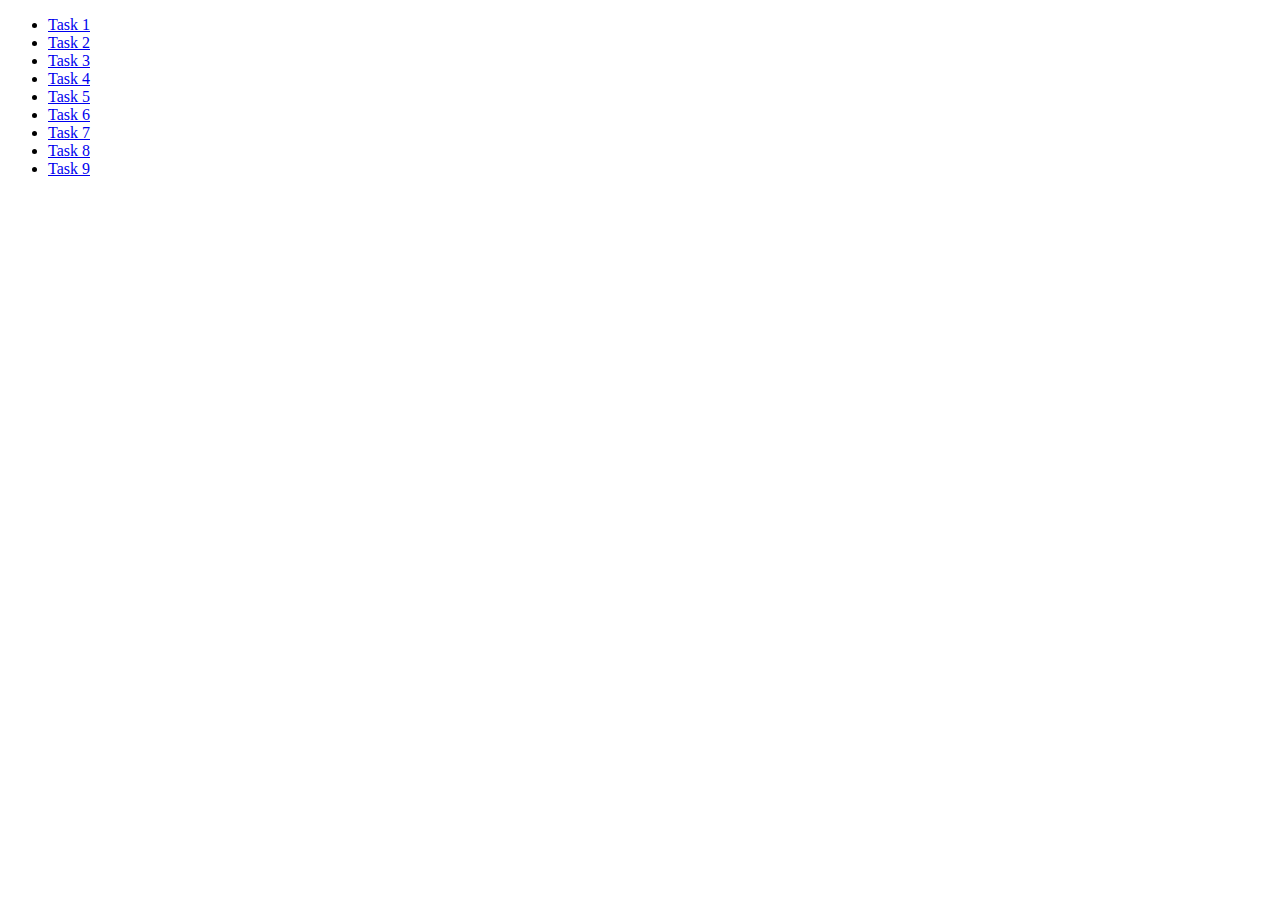
<file: index.html>
<!DOCTYPE html>
<html lang="en">
  <head>
    <meta charset="UTF-8" />
    <meta http-equiv="X-UA-Compatible" content="IE=edge" />
    <meta name="viewport" content="width=device-width, initial-scale=1.0" />
    <title>Document</title>
  </head>
  <body>
    <ul>
      <li><a href="task-01.html">Task 1</a></li>
      <li><a href="task-02.html">Task 2</a></li>
      <li><a href="task-03.html">Task 3</a></li>
      <li><a href="task-04.html">Task 4</a></li>
      <li><a href="task-05.html">Task 5</a></li>
      <li><a href="task-06.html">Task 6</a></li>
      <li><a href="task-07.html">Task 7</a></li>
      <li><a href="task-08.html">Task 8</a></li>
      <li><a href="task-09.html">Task 9</a></li>
    </ul>
  </body>
</html>
</file>
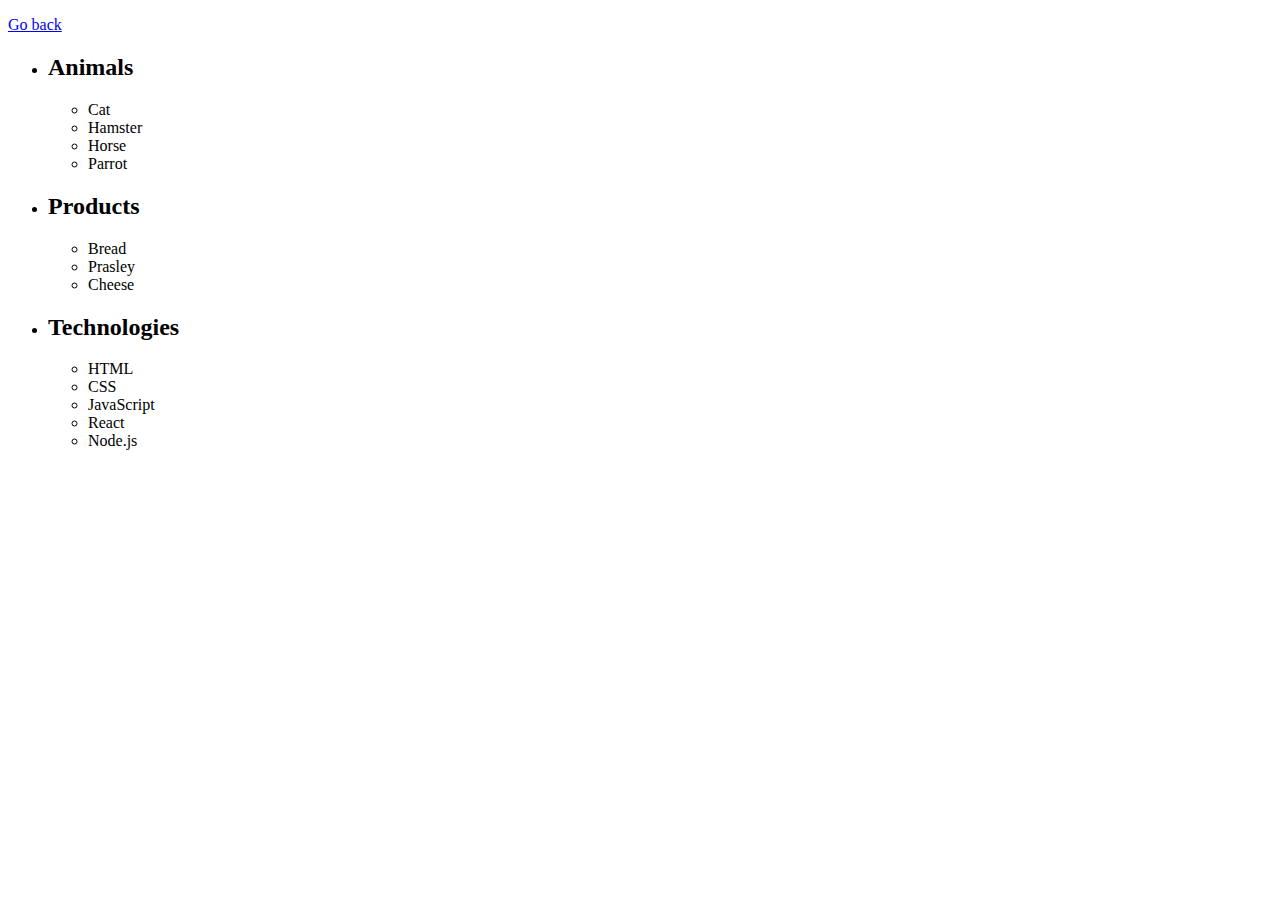
<file: task--01.html>
<!DOCTYPE html>
<html lang="en">
  <head>
    <meta charset="UTF-8" />
    <meta http-equiv="X-UA-Compatible" content="IE=edge" />
    <meta name="viewport" content="width=device-width, initial-scale=1.0" />
    <title>Document</title>
  </head>
  <body>
    <p><a href="index.html">Go back</a></p>
    <ul id="categories">
      <li class="item">
        <h2>Animals</h2>
        <ul>
          <li>Cat</li>
          <li>Hamster</li>
          <li>Horse</li>
          <li>Parrot</li>
        </ul>
      </li>
      <li class="item">
        <h2>Products</h2>
        <ul>
          <li>Bread</li>
          <li>Prasley</li>
          <li>Cheese</li>
        </ul>
      </li>
      <li class="item">
        <h2>Technologies</h2>
        <ul>
          <li>HTML</li>
          <li>CSS</li>
          <li>JavaScript</li>
          <li>React</li>
          <li>Node.js</li>
        </ul>
      </li>
    </ul>
    <script src="./js/task-01.js" type="modal"></script>
  </body>
</html>
</file>
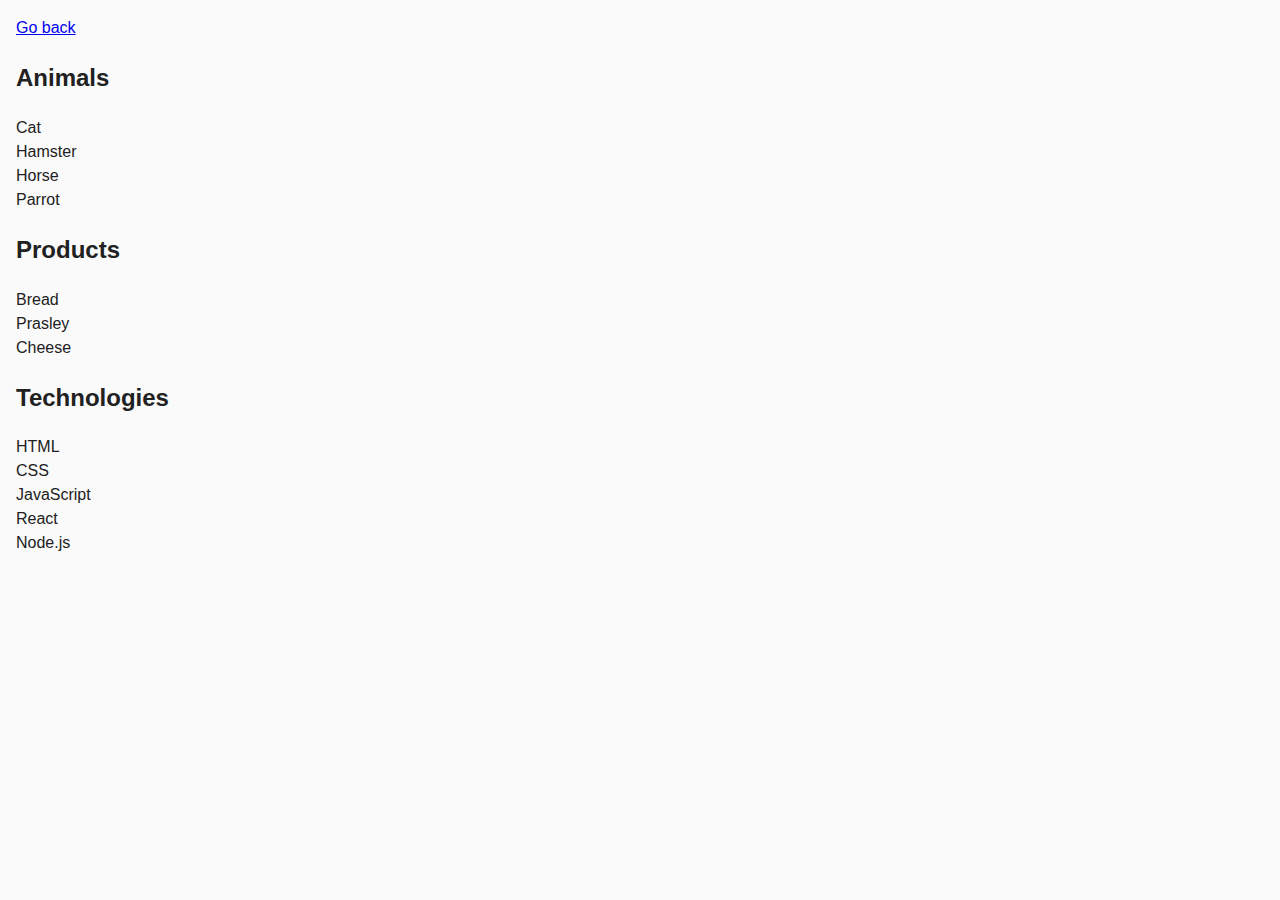
<file: task-01.html>
<!DOCTYPE html>
<html lang="en">
  <head>
    <meta charset="UTF-8" />
    <meta http-equiv="X-UA-Compatible" content="IE=edge" />
    <meta name="viewport" content="width=device-width, initial-scale=1.0" />
    <title>Document</title>
    <link rel="stylesheet" href="./css/common.css" />
  </head>
  <body>
    <p><a href="index.html">Go back</a></p>
    <ul id="categories">
      <li class="item">
        <h2>Animals</h2>
        <ul>
          <li>Cat</li>
          <li>Hamster</li>
          <li>Horse</li>
          <li>Parrot</li>
        </ul>
      </li>
      <li class="item">
        <h2>Products</h2>
        <ul>
          <li>Bread</li>
          <li>Prasley</li>
          <li>Cheese</li>
        </ul>
      </li>
      <li class="item">
        <h2>Technologies</h2>
        <ul>
          <li>HTML</li>
          <li>CSS</li>
          <li>JavaScript</li>
          <li>React</li>
          <li>Node.js</li>
        </ul>
      </li>
    </ul>
    <script src="./js/task-01.js"></script>
  </body>
</html>
</file>
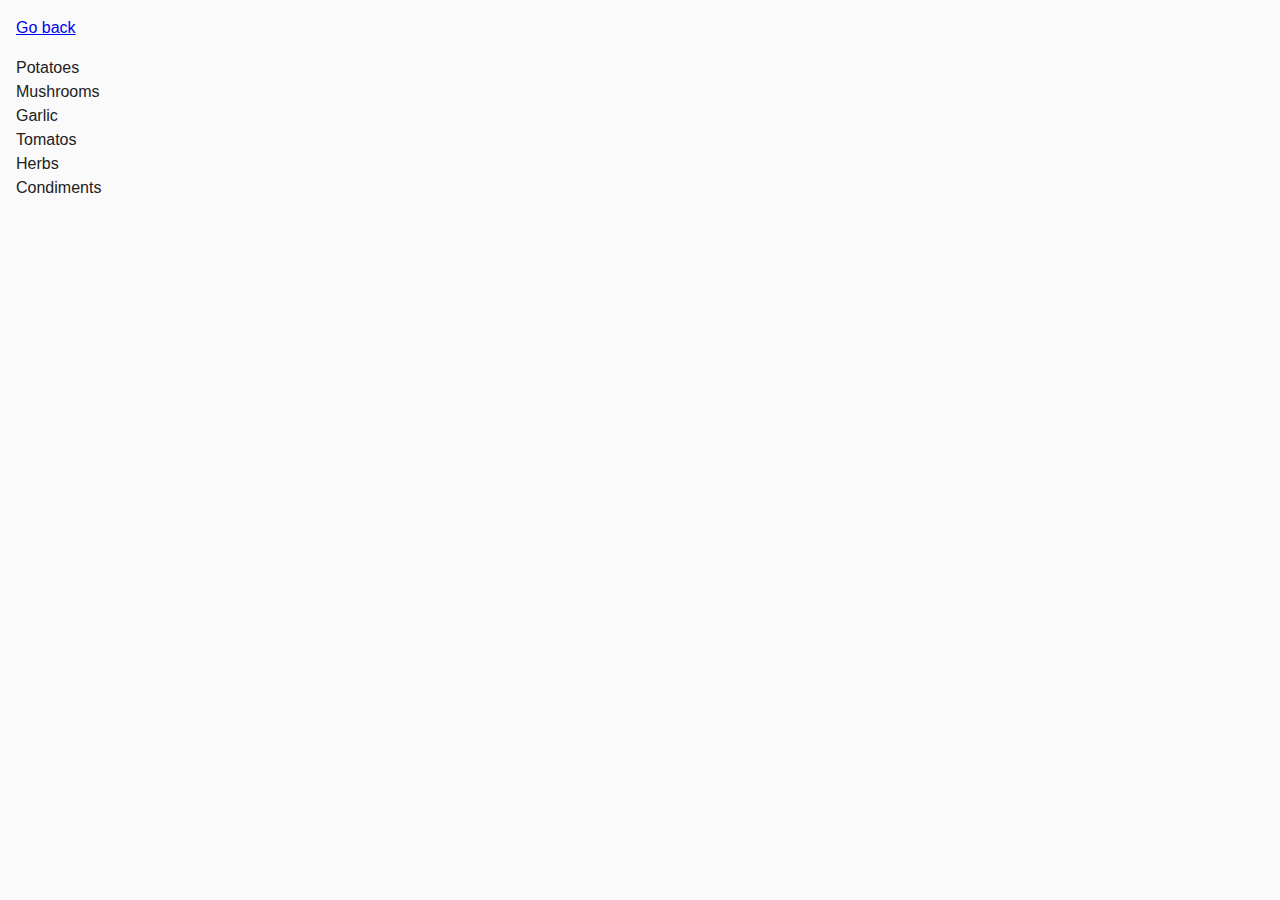
<file: task-02.html>
<!DOCTYPE html>
<html lang="en">
  <head>
    <meta charset="UTF-8" />
    <meta http-equiv="X-UA-Compatible" content="IE=edge" />
    <meta name="viewport" content="width=device-width, initial-scale=1.0" />
    <title>Document</title>
    <link rel="stylesheet" href="./css/common.css" />
  </head>
  <body>
    <p><a href="index.html">Go back</a></p>
    <ul id="ingredients"></ul>
    <script src="./js/task-02.js"></script>
  </body>
</html>
</file>
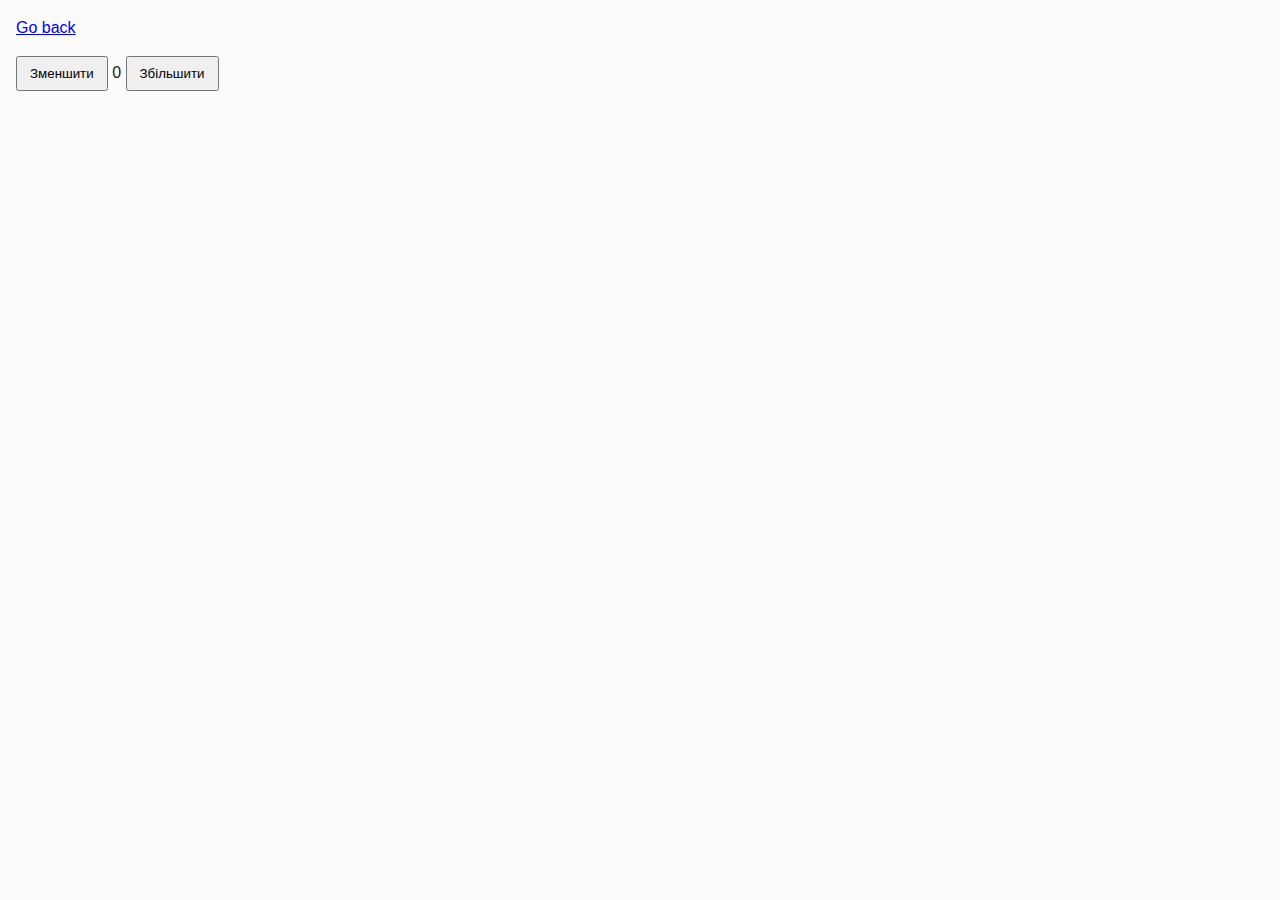
<file: task-04.html>
<!DOCTYPE html>
<html lang="en">
  <head>
    <meta charset="UTF-8" />
    <meta http-equiv="X-UA-Compatible" content="IE=edge" />
    <meta name="viewport" content="width=device-width, initial-scale=1.0" />
    <title>Document</title>
    <link rel="stylesheet" href="./css/common.css" />
  </head>
  <body>
    <p><a href="index.html">Go back</a></p>
    <div id="counter">
      <button type="button" data-action="decrement">-1</button>
      <span id="value">0</span>
      <button type="button" data-action="increment">+1</button>
    </div>
    <script src="./js/task-04.js"></script>
  </body>
</html>
</file>
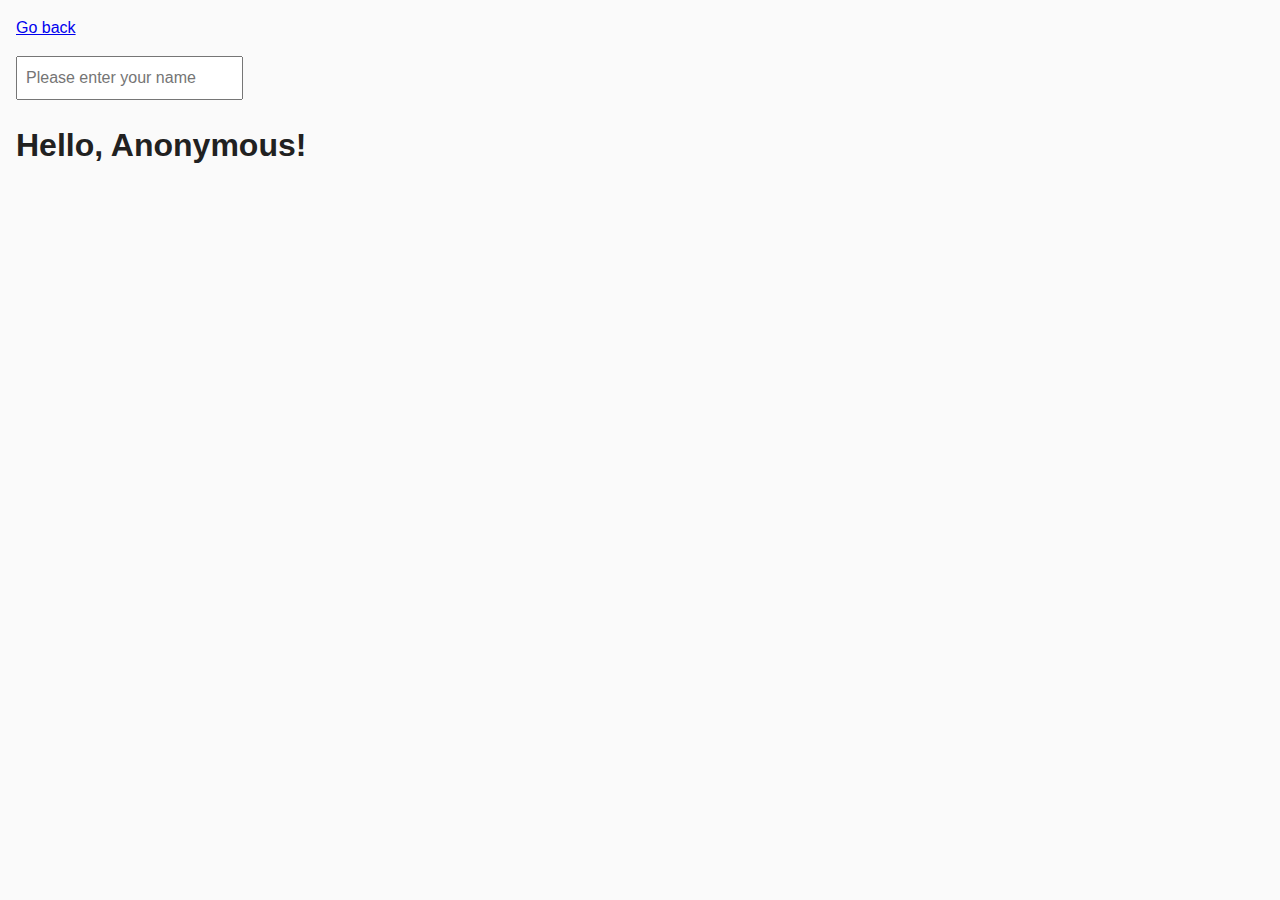
<file: task-05.html>
<!DOCTYPE html>
<html lang="en">
  <head>
    <meta charset="UTF-8" />
    <meta http-equiv="X-UA-Compatible" content="IE=edge" />
    <meta name="viewport" content="width=device-width, initial-scale=1.0" />
    <title>Document</title>
    <link rel="stylesheet" href="./css/common.css" />
  </head>
  <body>
    <p><a href="index.html">Go back</a></p>
    <input type="text" id="name-input" placeholder="Please enter your name" />
    <h1>Hello, <span id="name-output">Anonymous</span>!</h1>
    <script src="./js/task-05.js"></script>
  </body>
</html>
</file>
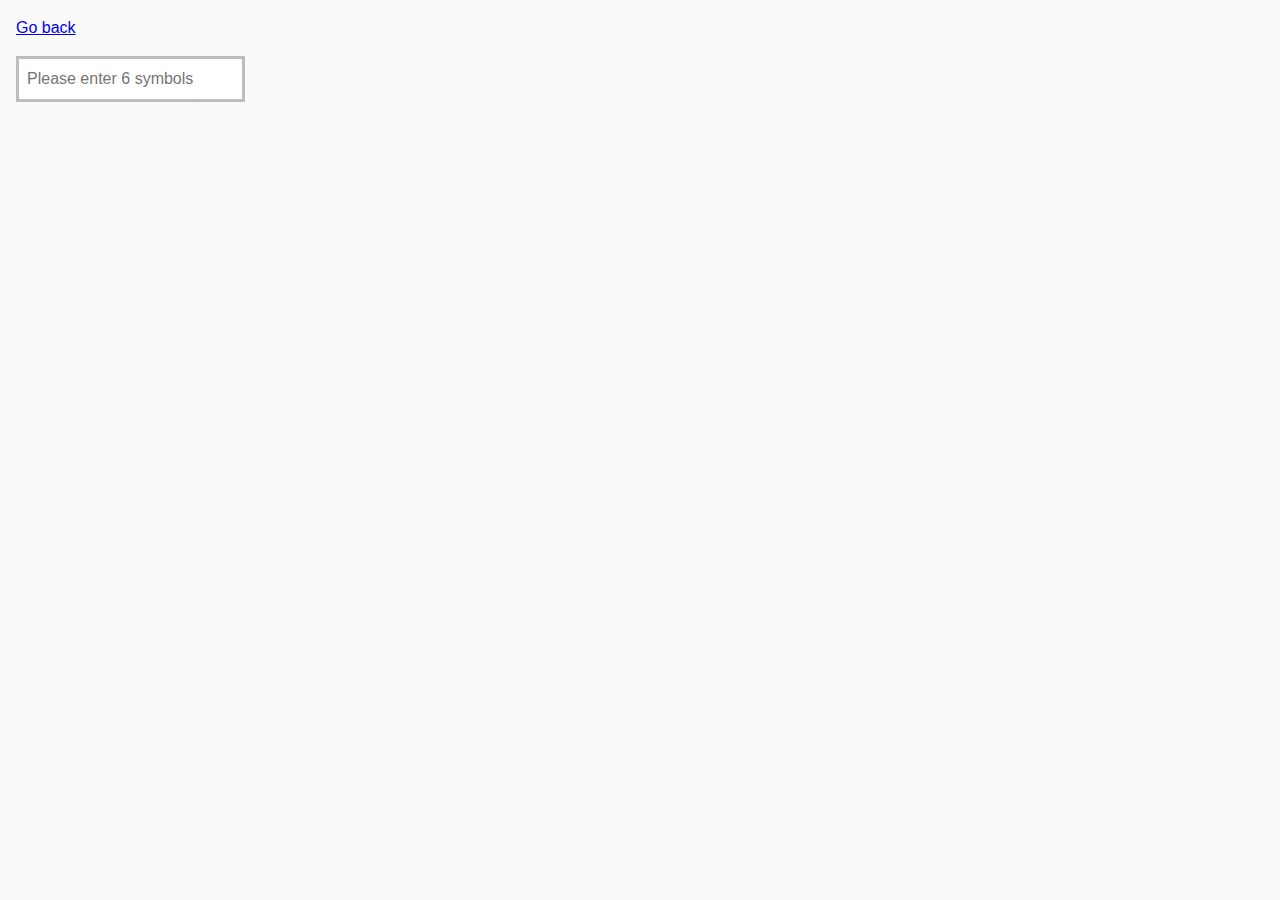
<file: task-06.html>
<!DOCTYPE html>
<html lang="en">
  <head>
    <meta charset="UTF-8" />
    <meta http-equiv="X-UA-Compatible" content="IE=edge" />
    <meta name="viewport" content="width=device-width, initial-scale=1.0" />
    <title>Document</title>
    <link rel="stylesheet" href="./css/common.css" />
    <style>
      #validation-input {
        border: 3px solid #bdbdbd;
      }

      #validation-input.valid {
        border-color: #4caf50;
      }

      #validation-input.invalid {
        border-color: #f44336;
      }
    </style>
  </head>
  <body>
    <p><a href="index.html">Go back</a></p>
    <input
      type="text"
      id="validation-input"
      data-length="6"
      placeholder="Please enter 6 symbols"
    />
    <script src="./js/task-06.js"></script>
  </body>
</html>
</file>
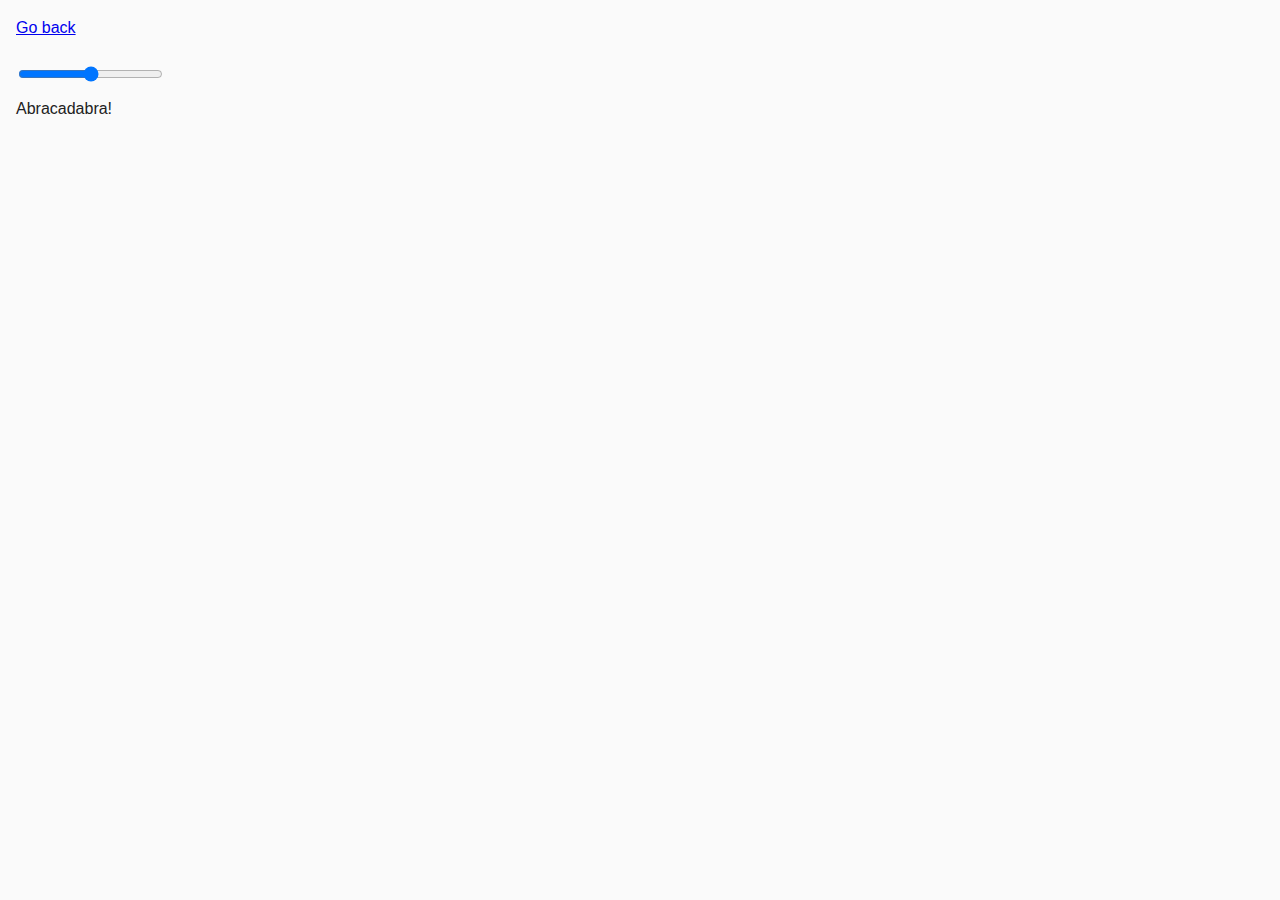
<file: task-07.html>
<!DOCTYPE html>
<html lang="en">
  <head>
    <meta charset="UTF-8" />
    <meta http-equiv="X-UA-Compatible" content="IE=edge" />
    <meta name="viewport" content="width=device-width, initial-scale=1.0" />
    <title>Document</title>
    <link rel="stylesheet" href="./css/common.css" />
  </head>
  <body>
    <p><a href="index.html">Go back</a></p>
    <input id="font-size-control" type="range" min="16" max="96" />
    <br />
    <span id="text">Abracadabra!</span>
    <script src="./js/task-07.js"></script>
  </body>
</html>
</file>
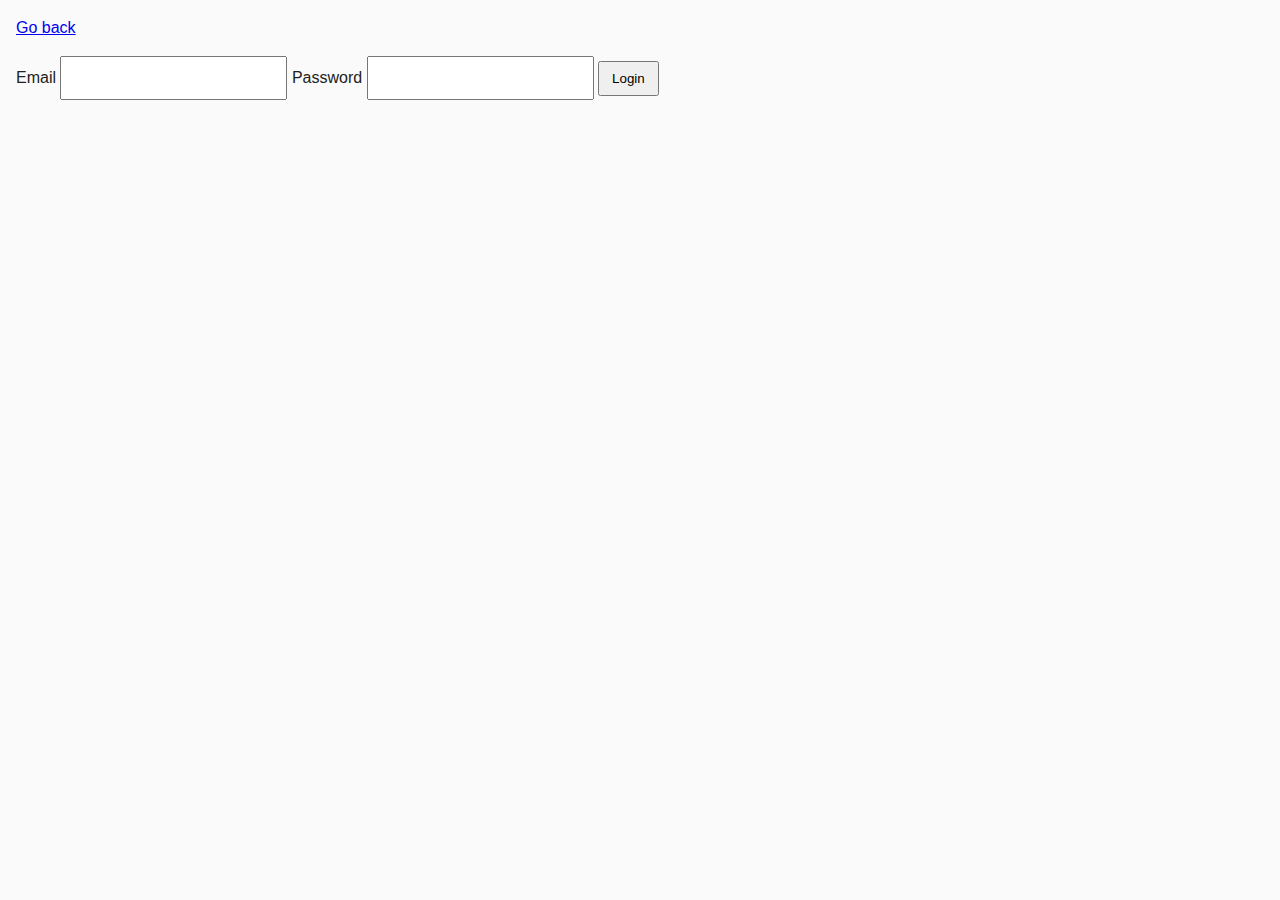
<file: task-08.html>
<!DOCTYPE html>
<html lang="en">
  <head>
    <meta charset="UTF-8" />
    <meta http-equiv="X-UA-Compatible" content="IE=edge" />
    <meta name="viewport" content="width=device-width, initial-scale=1.0" />
    <title>Document</title>
    <link rel="stylesheet" href="./css/common.css" />
  </head>
  <body>
    <p><a href="index.html">Go back</a></p>
    <form class="login-form">
      <label>
        Email
        <input type="email" name="email" />
      </label>
      <label>
        Password
        <input type="password" name="password" />
      </label>
      <button type="submit">Login</button>
    </form>
    <script src="./js/task-08.js"></script>
  </body>
</html>
</file>
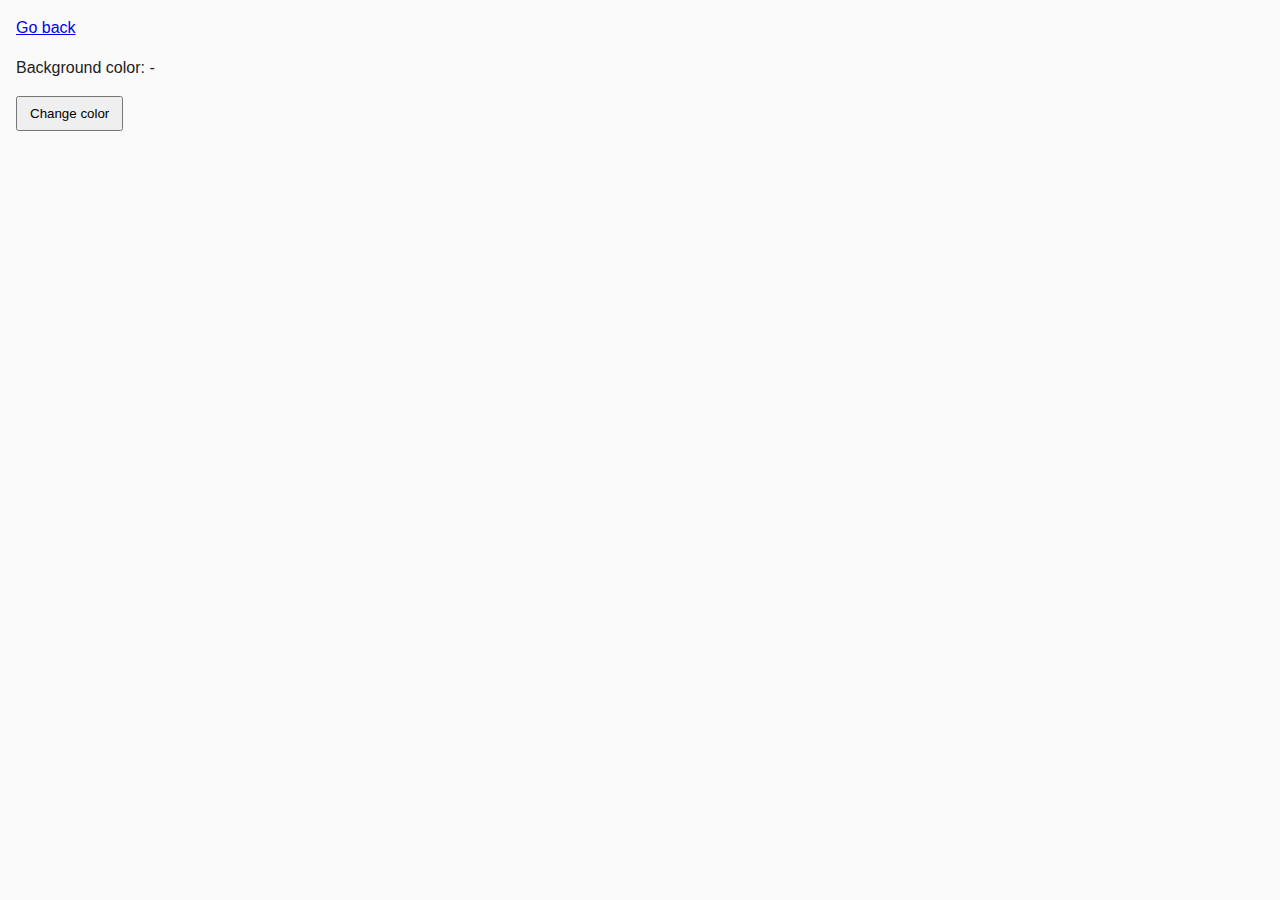
<file: task-09.html>
<!DOCTYPE html>
<html lang="en">
  <head>
    <meta charset="UTF-8" />
    <meta http-equiv="X-UA-Compatible" content="IE=edge" />
    <meta name="viewport" content="width=device-width, initial-scale=1.0" />
    <title>Document</title>
    <link rel="stylesheet" href="./css/common.css" />
  </head>
  <body>
    <p><a href="index.html">Go back</a></p>
    <div class="widget">
      <p>Background color: <span class="color">-</span></p>
      <button type="button" class="change-color">Change color</button>
    </div>
    <script src="./js/task-09.js"></script>
  </body>
</html>
</file>
<file: css/common.css>
* {
  box-sizing: border-box;
}

body {
  margin: 16px;
  font-family: -apple-system, BlinkMacSystemFont, "Segoe UI", Roboto, Oxygen,
    Ubuntu, Cantarell, "Open Sans", "Helvetica Neue", sans-serif;
  -webkit-font-smoothing: antialiased;
  -moz-osx-font-smoothing: grayscale;
  background-color: #fafafa;
  color: #212121;
  line-height: 1.5;
}

input {
  padding: 8px;
  font: inherit;
}

button {
  padding: 8px 12px;
  cursor: pointer;
}

ul,
ol {
  margin: 0px;
  padding-left: 0px;
  list-style: none;
}
img {
  display: block;
  height: auto;
  max-width: 100%;
}
.list {
  list-style: none;
}

.link {
  text-decoration: none;
}

.gallery {
  display: flex;
  flex-direction: column;
  gap: 10px;
}
</file>
